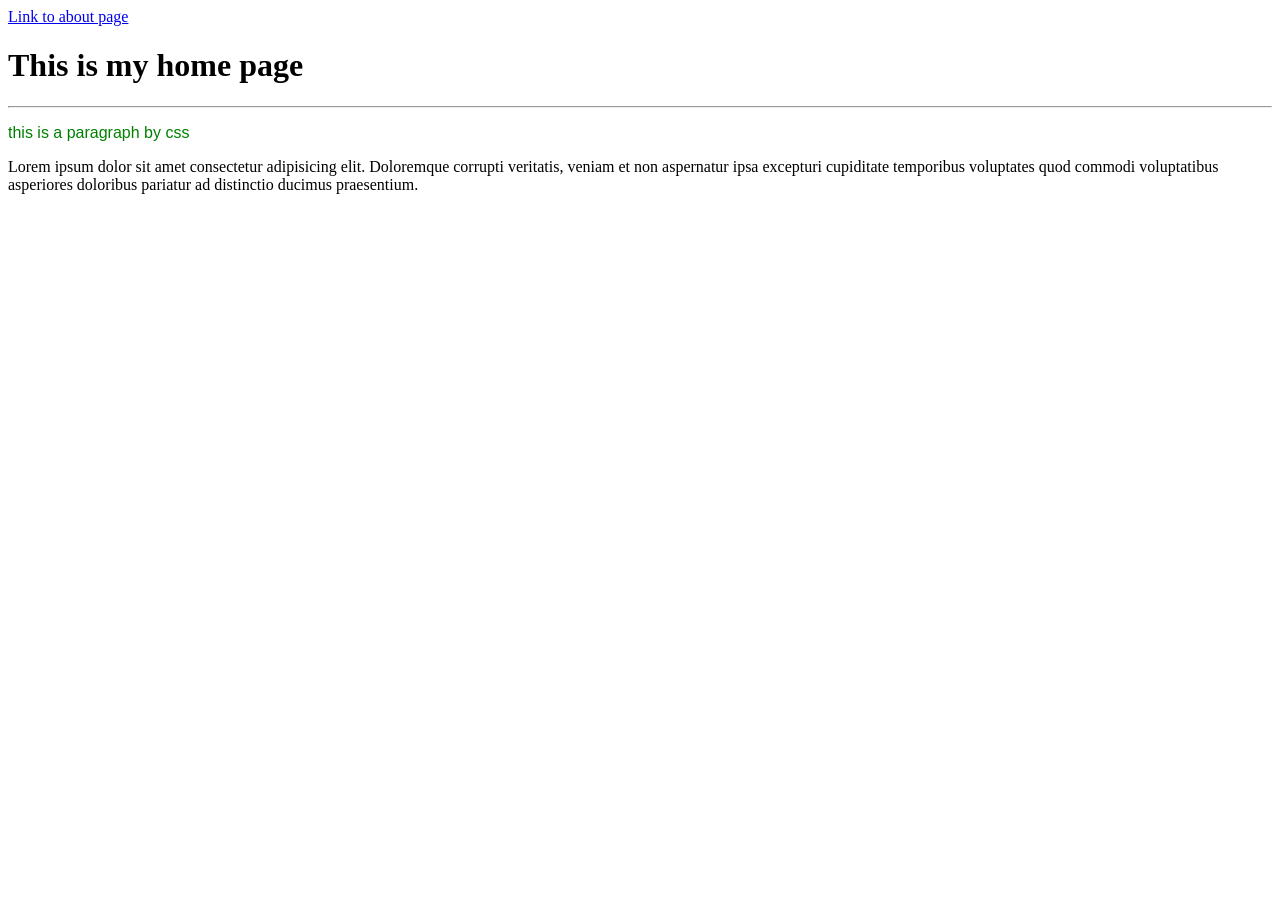
<file: index.html>
<!DOCTYPE html>
<html lang="en">
<head>
    <meta charset="UTF-8">
    <meta name="viewport" content="width=device-width, initial-scale=1.0">
    <title>Home</title>
</head>
<body>
    <a href="about.html">Link to about page</a>
    <h1>This is my home page</h1>
    <hr>
    <!--css-->
<p style="color: green; font-family: 'Franklin Gothic Medium', 'Arial Narrow', Arial, sans-serif;" >this is a paragraph by css</p>

    <p>Lorem ipsum dolor sit amet consectetur adipisicing elit. Doloremque corrupti veritatis, veniam et non aspernatur ipsa excepturi cupiditate temporibus voluptates quod commodi voluptatibus asperiores doloribus pariatur ad distinctio ducimus praesentium.</p>
</body>
</html>
</file>
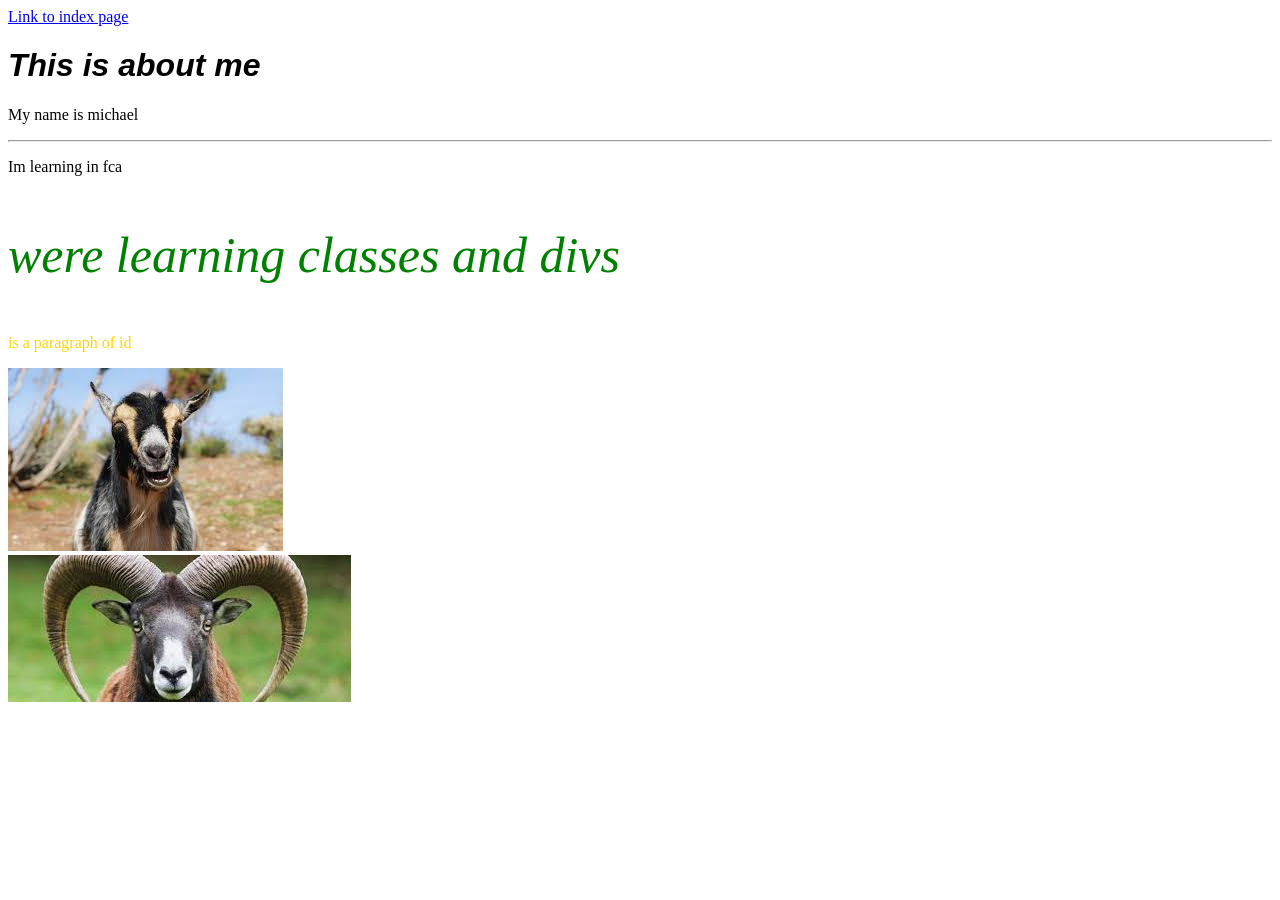
<file: about.html>
<!DOCTYPE html>
<html lang="en">
<head>
    <meta charset="UTF-8">
    <meta name="viewport" content="width=device-width, initial-scale=1.0">
    <title>About</title>
    <style>
        h1{
            column-rule-color: blue;
            font-style: italic;
            font-family: sans-serif;
        }
    </style>
    <link rel="stylesheet" href="assets\maridadi\styles.css">
</head>
<body>
    <a href="index.html">Link to index page</a>
    <h1>This is about me</h1>
    <p>My name is michael</p>
    <hr>
    <p>Im learning in fca</p>
    <p class="external-css">were learning classes and divs</p>
    <p id="external-id"> is a paragraph of id</p>
    <img src="assets\images\michael . html.jpeg" alt="This is a goat">
    <br>
    <img src="assets\images\goat.jpeg" alt="this is another goat">
</body>
</html>
</file>
